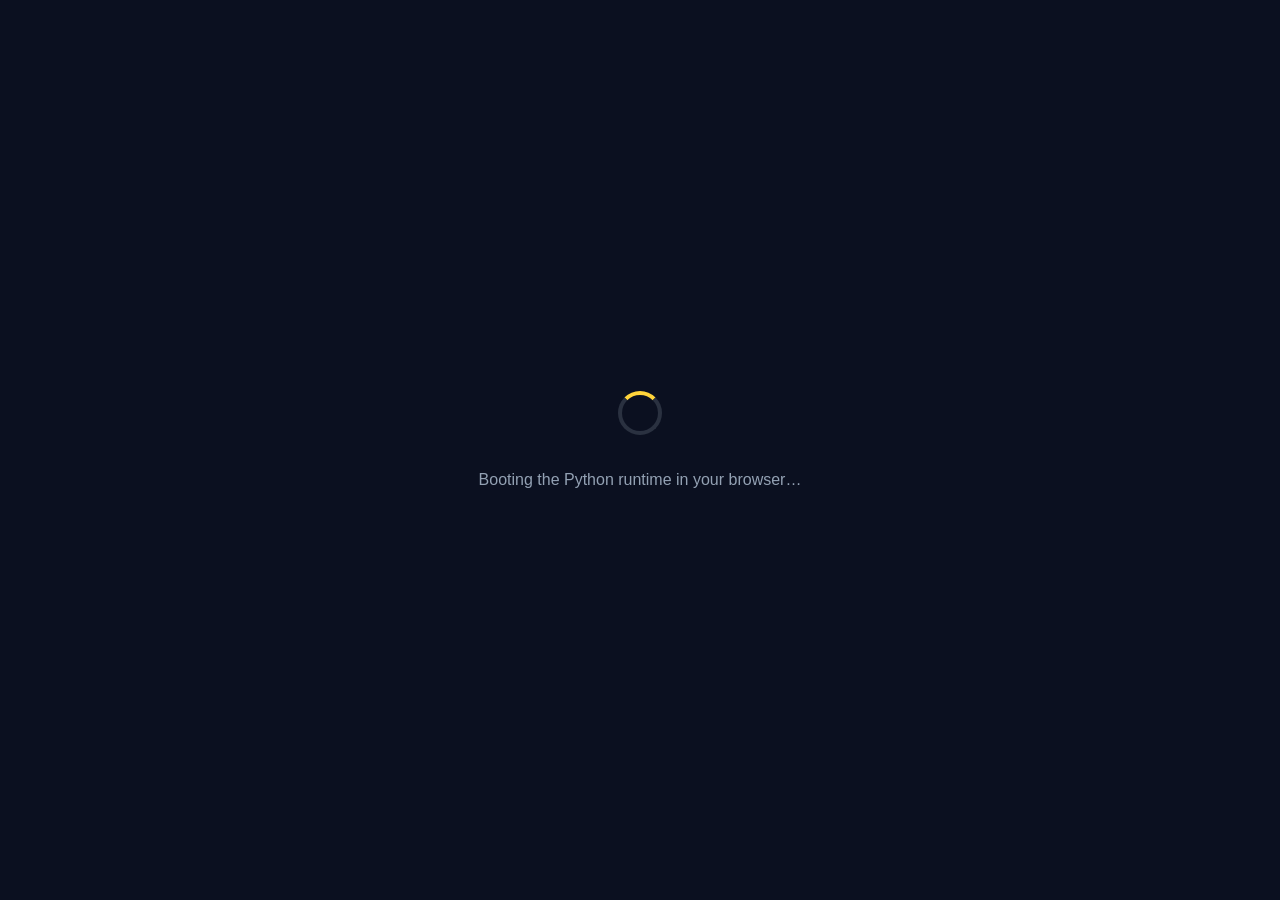
<file: index.html>
<!DOCTYPE html>
<html lang="en">
<head>
  <meta charset="UTF-8" />
  <meta name="viewport" content="width=device-width, initial-scale=1.0" />
  <title>World Cup Scores — Python in the Browser</title>
  <meta name="description" content="Live FIFA World Cup scores from the ESPN API, rendered with Python via PyScript. No JavaScript, no backend." />

  <!-- PyScript core (pinned release) -->
  <link rel="stylesheet" href="https://pyscript.net/releases/2024.11.1/core.css" />
  <script type="module" src="https://pyscript.net/releases/2024.11.1/core.js"></script>

  <link rel="stylesheet" href="./styles.css" />
</head>
<body>
  <div id="loading">
    <div class="spinner" aria-hidden="true"></div>
    <p>Booting the Python runtime in your browser…</p>
  </div>

  <header class="site-header">
    <h1>🏆 World Cup Scores</h1>
    <p class="tagline">
      Live FIFA World Cup fixtures from the <strong>ESPN API</strong>, fetched and
      rendered entirely in <strong>Python</strong> via PyScript — no JavaScript, no backend.
    </p>
    <a class="repo-link" href="https://github.com/flooie/wc" target="_blank" rel="noopener">
      View source on GitHub →
    </a>
  </header>

  <main>
    <section class="controls">
      <label for="date-input">Date</label>
      <input id="date-input" type="date" aria-label="Match date" />
      <button id="load-btn" type="button">Load fixtures</button>
      <label class="auto-refresh">
        <input id="auto-refresh" type="checkbox" /> Auto-refresh (30s)
      </label>
      <span id="status-line" class="status-line"></span>
    </section>

    <section id="matches" class="matches">
      <!-- Match cards are rendered here by Python -->
    </section>
  </main>

  <footer class="site-footer">
    <p>
      Data from the public
      <a href="https://site.api.espn.com/apis/site/v2/sports/soccer/fifa.world/scoreboard" target="_blank" rel="noopener">ESPN soccer API</a>.
      Built with <a href="https://pyscript.net" target="_blank" rel="noopener">PyScript</a> &amp;
      <a href="https://pyodide.org" target="_blank" rel="noopener">Pyodide</a>.
      Not affiliated with ESPN or FIFA.
    </p>
  </footer>

  <script type="py" src="./main.py" config="./pyscript.toml"></script>
</body>
</html>
</file>
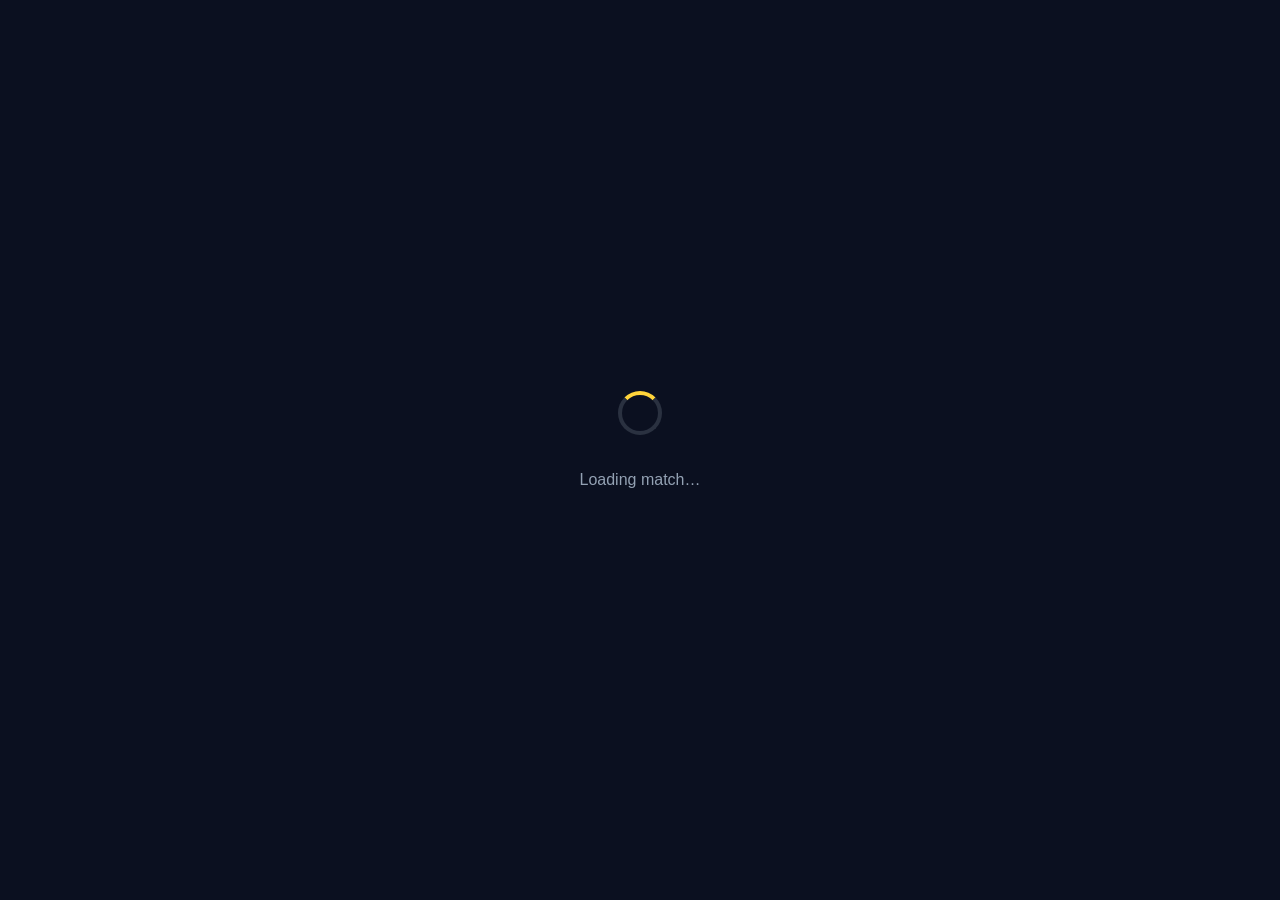
<file: match.html>
<!DOCTYPE html>
<html lang="en">
<head>
  <meta charset="UTF-8" />
  <meta name="viewport" content="width=device-width, initial-scale=1.0" />
  <title>Match Replay — Arcade Football</title>
  <meta name="description" content="An old-school arcade-style replay of a World Cup match, rendered on canvas with Python via PyScript." />

  <link rel="preconnect" href="https://fonts.googleapis.com" />
  <link rel="preconnect" href="https://fonts.gstatic.com" crossorigin />
  <link href="https://fonts.googleapis.com/css2?family=Press+Start+2P&display=swap" rel="stylesheet" />

  <link rel="stylesheet" href="https://pyscript.net/releases/2024.11.1/core.css" />
  <script type="module" src="https://pyscript.net/releases/2024.11.1/core.js"></script>

  <link rel="stylesheet" href="./styles.css" />
</head>
<body class="arcade">
  <div id="loading">
    <div class="spinner" aria-hidden="true"></div>
    <p>Loading match…</p>
  </div>

  <div class="arcade-wrap">
    <a class="back-link" href="./index.html">‹ All matches</a>

    <div class="screen">
      <canvas id="game" width="960" height="540">Your browser needs canvas support.</canvas>
      <div class="scanlines" aria-hidden="true"></div>
    </div>

    <div class="arcade-controls">
      <button id="restart-btn" type="button" title="Restart">⏮</button>
      <button id="play-btn" type="button" title="Play / Pause">▶</button>
      <button id="speed-btn" type="button" title="Speed">1×</button>
      <button id="mute-btn" type="button" title="Sound on / off">🔊</button>
    </div>
  </div>

  <script type="py" src="./replay.py" config="./pyscript.toml"></script>
</body>
</html>
</file>
<file: styles.css>
:root {
  --bg: #0b1020;
  --bg-2: #0d1117;
  --panel: #161b22;
  --panel-2: #1c2330;
  --border: #2a3140;
  --text: #e6edf3;
  --muted: #93a1b3;
  --accent: #ffd43b;
  --accent-2: #5aa7ff;
  --live: #3fb950;
  --error: #ff7b72;
  --mono: ui-monospace, SFMono-Regular, "SF Mono", Menlo, Consolas, monospace;
}

* { box-sizing: border-box; }

body {
  margin: 0;
  font-family: -apple-system, BlinkMacSystemFont, "Segoe UI", Roboto, Helvetica, Arial, sans-serif;
  background:
    radial-gradient(1200px 600px at 50% -10%, #16213e 0%, transparent 60%),
    var(--bg);
  color: var(--text);
  line-height: 1.6;
  min-height: 100vh;
}

/* Loading splash */
#loading {
  position: fixed;
  inset: 0;
  z-index: 1000;
  display: flex;
  flex-direction: column;
  align-items: center;
  justify-content: center;
  gap: 1rem;
  background: var(--bg);
  color: var(--muted);
}
.spinner {
  width: 44px;
  height: 44px;
  border: 4px solid var(--border);
  border-top-color: var(--accent);
  border-radius: 50%;
  animation: spin 0.8s linear infinite;
}
@keyframes spin { to { transform: rotate(360deg); } }

.site-header {
  max-width: 900px;
  margin: 0 auto;
  padding: 3rem 1.5rem 1rem;
  text-align: center;
}
.site-header h1 { margin: 0 0 0.5rem; font-size: clamp(1.9rem, 5vw, 2.8rem); }
.tagline { color: var(--muted); font-size: 1.05rem; max-width: 640px; margin: 0 auto; }
.repo-link {
  display: inline-block;
  margin-top: 0.75rem;
  color: var(--accent-2);
  text-decoration: none;
  font-weight: 600;
}
.repo-link:hover { text-decoration: underline; }

main { max-width: 900px; margin: 0 auto; padding: 0 1.5rem 2rem; }

/* Controls */
.controls {
  display: flex;
  flex-wrap: wrap;
  gap: 0.75rem;
  align-items: center;
  padding: 0.9rem 1.1rem;
  background: var(--panel);
  border: 1px solid var(--border);
  border-radius: 14px;
  margin-bottom: 1.5rem;
}
.controls label { color: var(--muted); font-weight: 600; font-size: 0.95rem; }
.controls .auto-refresh { display: flex; align-items: center; gap: 0.4rem; font-weight: 400; }
.status-line { margin-left: auto; color: var(--muted); font-size: 0.9rem; }
.status-line.error { color: var(--error); }

input[type="date"] {
  padding: 0.5rem 0.7rem;
  font-family: var(--mono);
  font-size: 0.95rem;
  background: var(--bg-2);
  color: var(--text);
  border: 1px solid var(--border);
  border-radius: 9px;
  color-scheme: dark;
}
input:focus-visible { outline: 2px solid var(--accent-2); outline-offset: 1px; }

button {
  padding: 0.5rem 1.1rem;
  font-size: 0.95rem;
  font-weight: 700;
  color: #0b1020;
  background: var(--accent);
  border: none;
  border-radius: 9px;
  cursor: pointer;
  transition: filter 0.15s ease, transform 0.05s ease;
}
button:hover { filter: brightness(1.08); }
button:active { transform: translateY(1px); }

/* Logos on a light chip so dark crests stay visible */
.logo-wrap {
  display: inline-flex;
  align-items: center;
  justify-content: center;
  background: #fff;
  border-radius: 50%;
  padding: 6px;
  box-shadow: 0 1px 3px rgba(0,0,0,0.4);
  flex: none;
}
.logo-wrap img { width: 100%; height: 100%; object-fit: contain; }
.logo-wrap.placeholder { background: var(--panel-2); box-shadow: none; }

/* Match grid */
.matches {
  display: grid;
  grid-template-columns: repeat(auto-fill, minmax(270px, 1fr));
  gap: 1rem;
}
.empty {
  grid-column: 1 / -1;
  text-align: center;
  color: var(--muted);
  padding: 2.5rem 1rem;
}
.empty.error { color: var(--error); }

.match {
  background: linear-gradient(180deg, var(--panel-2), var(--panel));
  border: 1px solid var(--border);
  border-radius: 14px;
  padding: 1rem 1rem 0.85rem;
  display: flex;
  flex-direction: column;
  gap: 0.7rem;
  cursor: pointer;
  text-decoration: none;
  color: inherit;
  transition: transform 0.12s ease, border-color 0.12s ease, box-shadow 0.12s ease;
}
.match:hover,
.match:focus-visible {
  transform: translateY(-3px);
  border-color: var(--accent-2);
  box-shadow: 0 8px 24px rgba(0,0,0,0.35);
  outline: none;
}
.match.live { border-color: rgba(63,185,80,0.55); }

.match-status {
  font-size: 0.75rem;
  font-weight: 700;
  text-transform: uppercase;
  letter-spacing: 0.04em;
  color: var(--muted);
  text-align: center;
}
.match-status.live { color: var(--live); }
.match-status.live::before {
  content: "";
  display: inline-block;
  width: 8px; height: 8px;
  margin-right: 6px;
  border-radius: 50%;
  background: var(--live);
  animation: pulse 1.2s ease-in-out infinite;
}
@keyframes pulse { 0%,100% { opacity: 1; } 50% { opacity: 0.25; } }

.scoreline {
  display: grid;
  grid-template-columns: 1fr auto 1fr;
  align-items: center;
  gap: 0.5rem;
}
.team { display: flex; flex-direction: column; align-items: center; gap: 0.45rem; text-align: center; }
.team-name { font-size: 0.92rem; font-weight: 600; }
.team.winner .team-name { color: var(--accent); }

.score-box {
  display: flex;
  align-items: baseline;
  gap: 0.35rem;
  font-family: var(--mono);
  font-size: 1.9rem;
  font-weight: 700;
}
.score-box .sep { color: var(--muted); font-size: 0.95rem; }

.match-meta { font-size: 0.78rem; color: var(--muted); text-align: center; min-height: 1rem; }
.match-cta {
  text-align: center;
  font-size: 0.78rem;
  font-weight: 600;
  color: var(--accent-2);
  opacity: 0;
  transition: opacity 0.12s ease;
}
.match:hover .match-cta, .match:focus-visible .match-cta { opacity: 1; }

/* ---------------------------------------------------------------------- */
/* Arcade replay page (match.html)                                        */
/* ---------------------------------------------------------------------- */
body.arcade {
  display: flex;
  justify-content: center;
  align-items: flex-start;
  padding: 1.5rem 1rem 3rem;
}
.arcade-wrap { width: min(960px, 100%); }

.back-link {
  display: inline-block;
  margin-bottom: 1rem;
  color: var(--accent-2);
  text-decoration: none;
  font-family: "Press Start 2P", var(--mono);
  font-size: 0.7rem;
}
.back-link:hover { text-decoration: underline; }

.screen {
  position: relative;
  background: #000;
  border: 2px solid var(--border);
  border-radius: 10px 10px 0 0;
  overflow: hidden;
  line-height: 0;
}
#game {
  display: block;
  width: 100%;
  height: auto;
  image-rendering: pixelated;
  image-rendering: crisp-edges;
}
.scanlines {
  position: absolute;
  inset: 0;
  pointer-events: none;
  background: repeating-linear-gradient(
    to bottom,
    rgba(0,0,0,0) 0px,
    rgba(0,0,0,0) 2px,
    rgba(0,0,0,0.18) 3px,
    rgba(0,0,0,0.18) 4px
  );
  mix-blend-mode: multiply;
}

.arcade-controls {
  display: flex;
  align-items: center;
  justify-content: center;
  gap: 0.6rem;
  background: #05070f;
  border: 2px solid var(--border);
  border-top: none;
  border-radius: 0 0 10px 10px;
  padding: 0.7rem 1rem;
}
.arcade-controls button {
  font-family: "Press Start 2P", var(--mono);
  font-size: 0.7rem;
  padding: 0.5rem 0.7rem;
  min-width: 44px;
}

.site-footer {
  text-align: center;
  padding: 2rem 1.5rem 3rem;
  color: var(--muted);
  border-top: 1px solid var(--border);
  margin-top: 1rem;
}
.site-footer a { color: var(--accent-2); }
</file>
